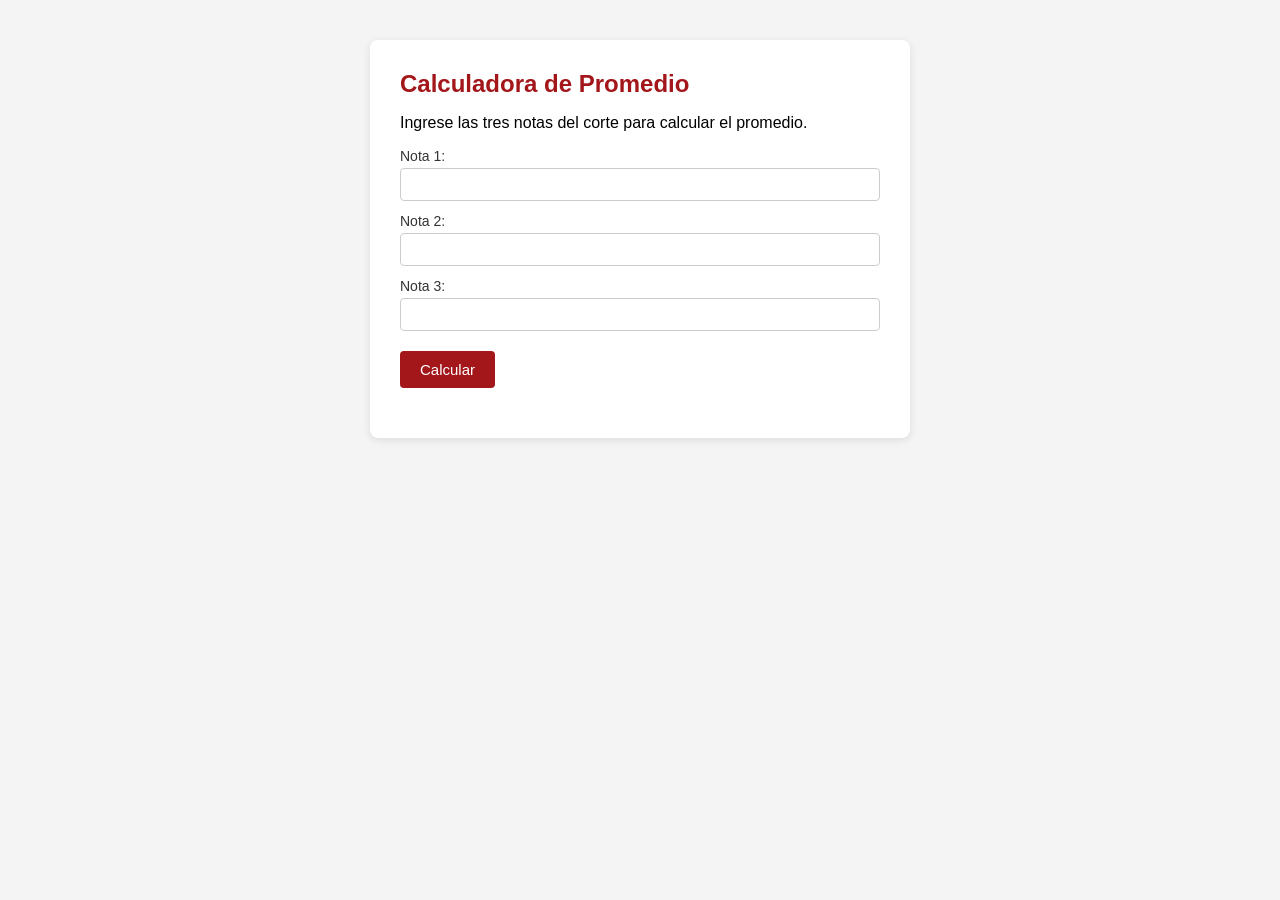
<file: index.html>
<!DOCTYPE html>
<html lang="es">
<head>
    <meta charset="UTF-8">
    <title>Calculadora de Promedio</title>
    <link rel="stylesheet" href="style.css">
</head>
<body>

    <div class="contenedor-general">
        <h1>Calculadora de Promedio</h1>
        <p>Ingrese las tres notas del corte para calcular el promedio.</p>

        <label>Nota 1:</label>
        <input type="number" id="nota-1" step="0.1">

        <label>Nota 2:</label>
        <input type="number" id="nota-2" step="0.1">

        <label>Nota 3:</label>
        <input type="number" id="nota-3" step="0.1">

        <button onclick="calcularPromedio()">Calcular</button>

        <p id="texto-respuesta"></p>
        <p id="texto-resultado"></p>
    </div>

<script>

let promedio = 0;
let CANTIDAD_NOTAS = 3;

function calcularPromedio() {

    let nota1 = parseFloat(document.getElementById("nota-1").value);
    let nota2 = parseFloat(document.getElementById("nota-2").value);
    let nota3 = parseFloat(document.getElementById("nota-3").value);


    if (isNaN(nota1) || isNaN(nota2) || isNaN(nota3)) {
        document.getElementById("texto-respuesta").innerHTML = "Debe ingresar las tres notas.";
        return;
    }

    promedio = (nota1 + nota2 + nota3) / CANTIDAD_NOTAS;

    document.getElementById("texto-respuesta").innerHTML = "Promedio: " + promedio.toFixed(2);

    if (promedio >= 3.0) {
        document.getElementById("texto-resultado").innerHTML = "Resultado: aprobado";
    } else {
        document.getElementById("texto-resultado").innerHTML = "Resultado: reprobado";
    }

}

</script>

</body>
</html>
</file>
<file: style.css>
body {
    font-family: Arial, sans-serif;
    background-color: #f4f4f4;
    margin: 0;
    padding: 40px;
}

.contenedor-general {
    background-color: #ffffff;
    max-width: 480px;
    margin: 0 auto;
    padding: 30px;
    border-radius: 8px;
    box-shadow: 0 2px 8px rgba(0, 0, 0, 0.1);
}

h1 {
    color: #a3161a;
    font-size: 24px;
    margin-top: 0;
}

label {
    display: block;
    margin-top: 12px;
    font-size: 14px;
    color: #333333;
}

input {
    width: 100%;
    padding: 8px;
    margin-top: 4px;
    border: 1px solid #cccccc;
    border-radius: 4px;
    box-sizing: border-box;
}

button {
    margin-top: 20px;
    padding: 10px 20px;
    background-color: #a3161a;
    color: #ffffff;
    border: none;
    border-radius: 4px;
    cursor: pointer;
    font-size: 15px;
}

button:hover {
    background-color: #8c1216;
}

#texto-respuesta {
    margin-top: 20px;
    font-size: 18px;
    font-weight: bold;
    color: #333333;
}

#texto-resultado {
    font-size: 15px;
    color: #666666;
}
</file>
